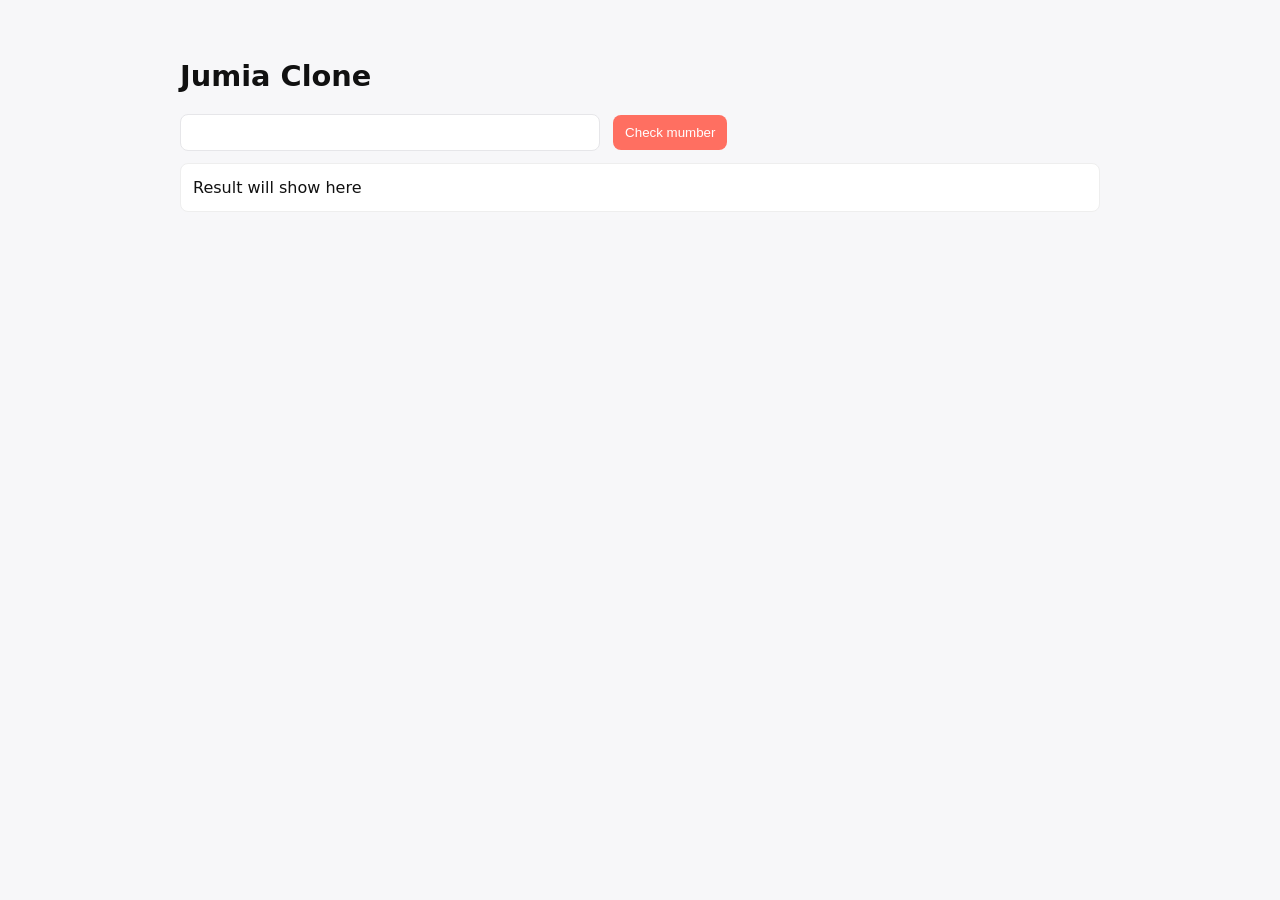
<file: index.html>
<!DOCTYPE html>
<html lang="en">
<head>
    <meta charset="UTF-8">
    <meta name="viewport" content="width=device-width, initial-scale=1.0">
    <title>Document</title>
    <link rel="stylesheet" href="styles.css">
</head>
<body class="container">
    <h1>Jumia Clone</h1>
    <input type="text"id="product">
    <button onclick="num()">Check mumber</button>
    <!-- <p id="results">Result will show here</p> -->

    <p id="show">Result will show here</p>
</body>
    <script src="script.js"></script>
</html>
</file>
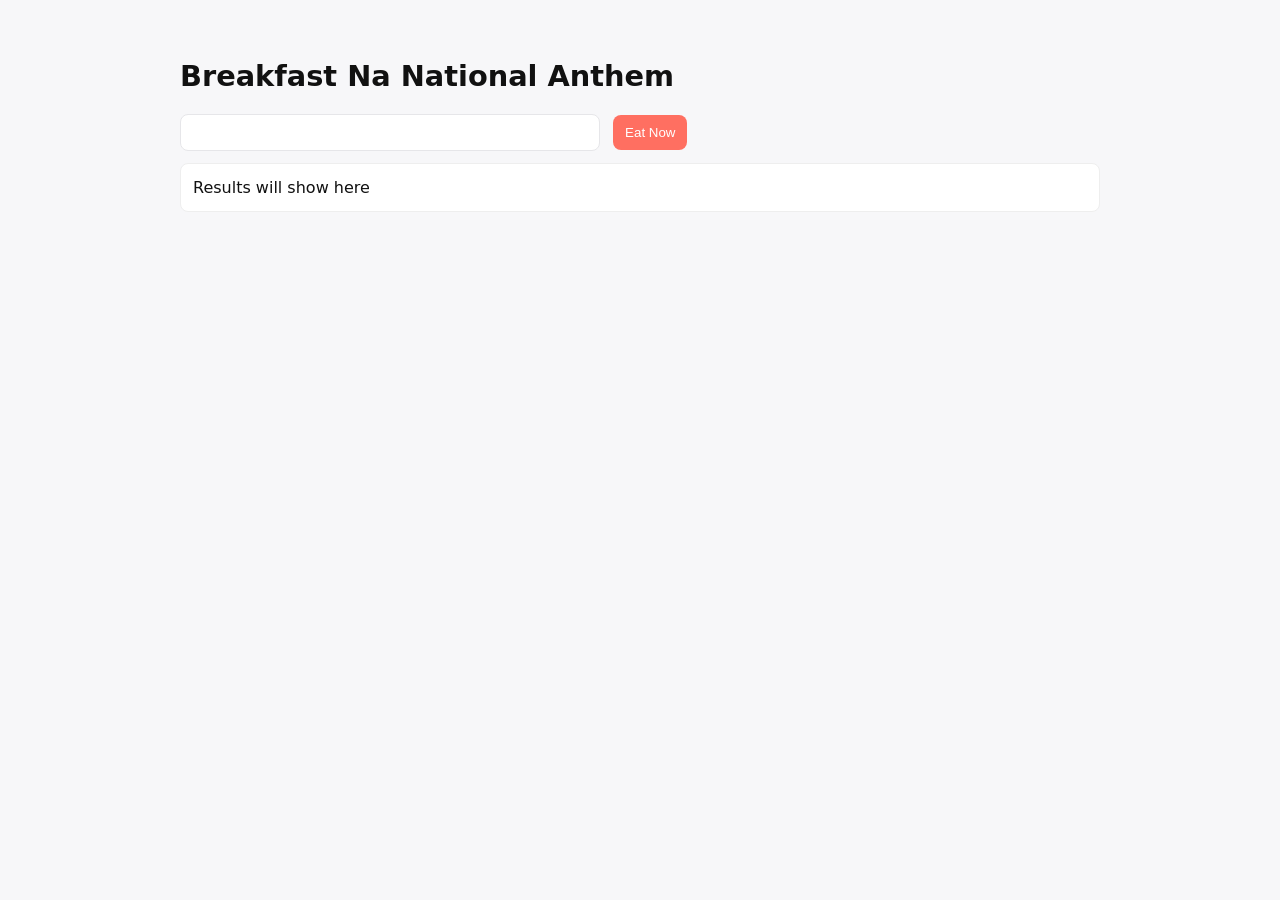
<file: breakfast.html>
<!DOCTYPE html>
<html lang="en">
<head>
    <meta charset="UTF-8">
    <meta name="viewport" content="width=device-width, initial-scale=1.0">
    <title>Document</title>
    <link rel="stylesheet" href="styles.css">
</head>
<body class="container">
    <h1>Breakfast Na National Anthem</h1>
    <input type="text" id="breakfast">
    <button onclick="Break()">Eat Now</button>
    <p id="results">Results will show here</p>


</body>
<script src="Breakfast.js"></script>
</html>
</file>
<file: styles.css>
:root{
    --bg: #f7f7f9;
    --accent: #ff6f61;
    --muted: #6b7280;
    --card: #ffffff;
    --max-w: 960px;
}

*{box-sizing:border-box}
body{font-family: Inter, system-ui, -apple-system, 'Segoe UI', Roboto, 'Helvetica Neue', Arial; margin:0; background:var(--bg); color:#111; line-height:1.45}
.container{max-width:var(--max-w);margin:36px auto;padding:20px}

h1{margin:0 0 16px;font-size:1.8rem}

input[type="text"], input{padding:10px 12px;border:1px solid #e6e6e9;border-radius:8px; width:100%; max-width:420px; display:inline-block}
button{background:var(--accent); color:#fff;border:none;padding:10px 12px;border-radius:8px;cursor:pointer;margin-left:8px}
button:hover{opacity:0.95}

p#show, p#results{background:var(--card);padding:12px;border-radius:8px;border:1px solid #eee; margin-top:12px}

.results-item{display:flex;gap:8px;align-items:center}
.results-item p{margin:0}

@media(min-width:600px){
    .form-row{display:flex;gap:8px;align-items:center}
    input{flex:1}
}
</file>
